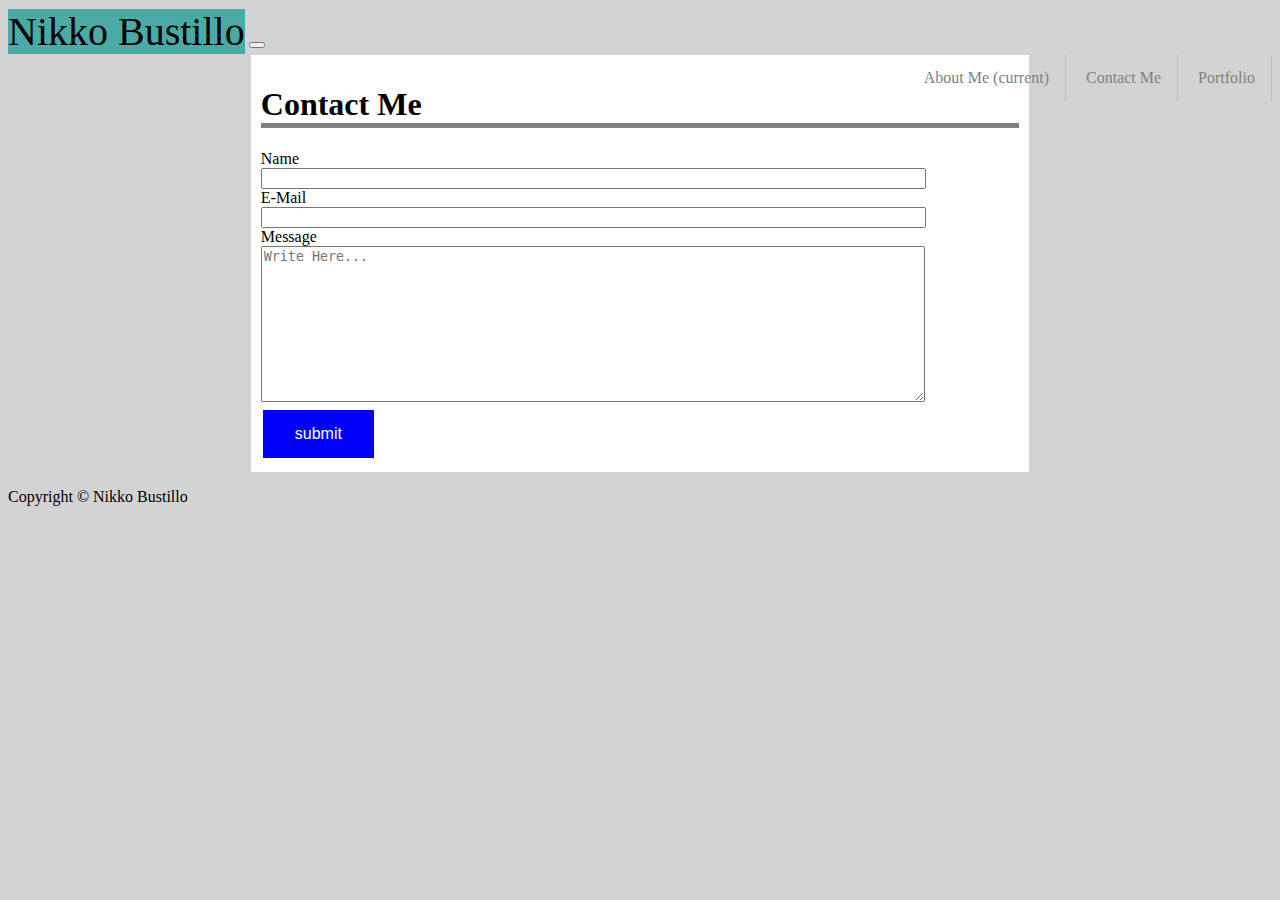
<file: contact.html>
<!DOCTYPE html>

<html lang="en-us">
        
        <head>
                <title>Contact Me</title>
                
                <link rel="stylesheet" href="https://stackpath.bootstrapcdn.com/bootstrap/4.1.1/css/bootstrap.min.css" integrity="sha384-WskhaSGFgHYWDcbwN70/dfYBj47jz9qbsMId/iRN3ewGhXQFZCSftd1LZCfmhktB" crossorigin="anonymous">
                <link rel="stylesheet" type="text/css" href="style.css"> 
                
                <div>
                        <nav class="navbar navbar-expand-lg navbar-light bg-light">
                                <a class="navbar-brand">Nikko Bustillo</a>
                                <button class="navbar-toggler" type="button" data-toggle="collapse" data-target="#navbarNav" aria-controls="navbarNav" aria-expanded="false" aria-label="Toggle navigation">
                                  <span class="navbar-toggler-icon"></span>
                                </button>
                                <div class="collapse navbar-collapse" id="navbarNav">
                                  <ul class="navbar-nav ml-auto">
                                    <li class="nav-item active">
                                      <a class="nav-link" href=index.html>About Me <span class="sr-only">(current)</span></a>
                                    </li>
                                    <li class="nav-item">
                                      <a class="nav-link" href=contact.html>Contact Me</a>
                                    </li>
                                    <li class="nav-item">
                                      <a class="nav-link" href=portfolio.html>Portfolio</a>
                                    </li>
                                  </ul>
                                </div>
                              </nav>
                </div>
        </head>

 <body>
        <div class="property">
                <h1 class="header">Contact Me</h1>
       
                <form>
                        Name<br>
                        <input type="text" name="firstname" size="80"><br>
                        E-Mail<br>
                        <input type="text" name="E-Mail" size="80"><br>
                        Message<br>
                        <textarea placeholder="Write Here..." rows="10" cols="80"></textarea> <br>
                        <input id="button" type="submit" value="submit">
                </form>
        </div>
        </body>
 <footer>
   <div class="row">
   <div class="col-lg-12">
     <p>
       Copyright &copy; Nikko Bustillo </p>
     </p>
   </div>
 </footer>
        

      </html>
</file>
<file: style.css>
/**
 *
 **/
    
body {
    border: 20px transparent;
    border-width: 20px;
    border-style: transparent;
    border-color: #fff; 
    border-bottom: 5px;
    border-style: transparent;

    border-right-style: 5px;
    border-top-style: 5px;
    border-left-style: 5px;
    border-bottom-width: 5px;
    background-color: lightgray;
}

/*Centering Content */
.property {
    margin: auto;
    width: 60%;
    border: 3px black;
    padding: 10px; 
    background-color: white
}



.header{
    border-bottom-style: solid;
    border-width: thick; 
    border-color: gray;
}


.navbar-brand  {
    background-color: #4aaaa5;  
    background-size: 300px 100px; 
    font-size: 40px;
    border-color: #4aaaa5; 
    border-bottom: 10px;

}

.nav-link {
    float: right; 
}




img, .column {
    margin-top: 8px;
    width: 250px;
    vertical-align: middle;

}


/* Add a black background color to the top navigation */
.topnav {
    background-color: black;
    overflow: hidden;
}

.topnav p {
    color: white; 
    margin: 5px; 
    font-size: 15px;
    font-size: large;
    font-family: 'Lobster', cursive;
}

/* Style the links inside the navigation bar */
.topnav a {
    float: right;
    color: white;
    text-align: center;
    padding: 14px 16px;
    text-decoration: none;
    font-size: 17px;
}

/* Change the color of links on hover */
.topnav a:hover {
    background-color: #ddd;
    color: black;
}

/* Add a color to the active/current link */
.topnav a.active {

    color: white;
}

/* customize button */
#button {
    background-color: blue;
    border: none;
    color: white;
    padding: 15px 32px;
    text-align: center;
    text-decoration: none;
    display: inline-block;
    font-size: 16px;
    margin: 4px 2px;
    cursor: pointer;
}


/* Customization of Texts */



h1 {
    float: center;
    color: black; 
   
}
.container {
    position: relative;
    text-align: center;
    color: black; 
}
.centered {
    padding: 15px;
    text-align: center; 
    
}
/* Footer specs */
.footer {
    position: fixed;
    left: 0;
    bottom: 0; 
    width: 100%;
    background-color: gray;
    color: white;
    text-align: center; 
}



.image {
    position: relative;
    margin-top: 8px;
    width: 250px;
    vertical-align: middle;

}



.text {
    z-index: 100;
    position: absolute;
    color: white;
    font-size: 24px;
    font-weight: bold;
    left: 10px;
    top: 5px;
    background-color: gray;
}


.content {
   max-width: 960px;
   margin: auto;
   background: white;
   padding: 10px;
}

ul {
   float: right;
   list-style-type: none;
   margin: 0;
   padding: 0;
   overflow: hidden;
   background-color: #fffff;
}

li {
   display: inline-block;

   border-right:1px solid #bbb;
}

li a {
   display: block;
   color: grey;
   text-align: center;
   padding: 14px 16px;
   text-decoration: none;
}

li a:hover:not(.active) {
   background-color: #4aaaa5;
}



}

.footer {
   position: fixed;
   left: 0;
   bottom: 0;
   width: 100%;
   background-color: #666666;
   color: white;
   text-align: center;
   border-top: 50px;
   border-top-color: #4aaaa5;
   font-size: 10px;
}


/* Portfolio Content */
.content2 {
   background-color: white;
   padding: 10px;
}
 
.column {
   float: left;
   width: 60%;

}


h4 {
   position: absolute;
   bottom: 10px;
   left: 10px;
   padding: 4px 8px;
   color: white;
   margin: 0;
   font: 14px Sans-Serif;
   background-color: green; 
   font-size: large; 
 }
</file>
